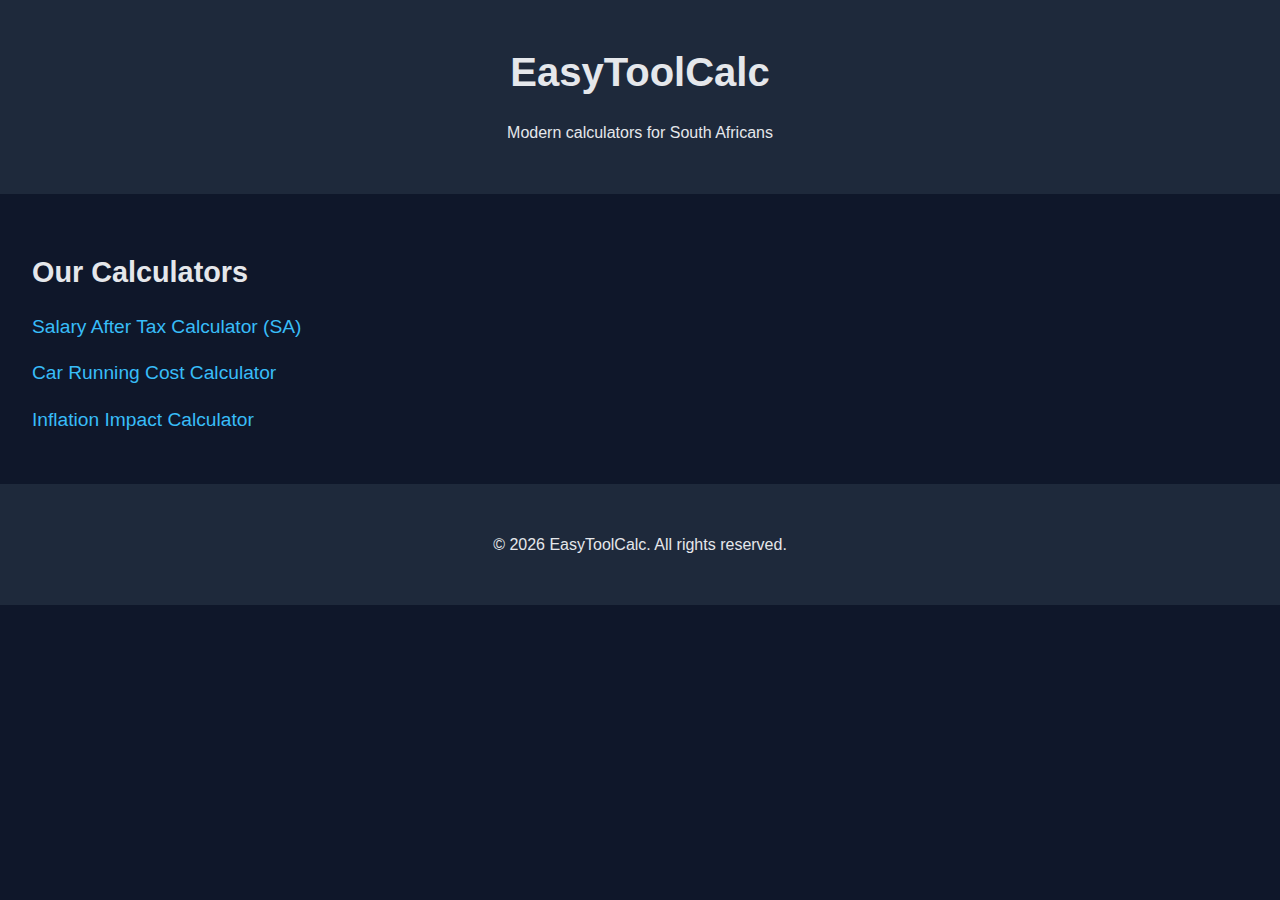
<file: index.html>
<!DOCTYPE html>
<html lang="en">
<head>
  <meta charset="UTF-8">
  <meta name="viewport" content="width=device-width, initial-scale=1.0">
  <title>EasyToolCalc – Modern Calculators</title>
  <link rel="stylesheet" href="style.css">
</head>
<body>
  <header>
    <h1>EasyToolCalc</h1>
    <p>Modern calculators for South Africans</p>
  </header>
  
  <main>
    <section class="calculator-links">
      <h2>Our Calculators</h2>
      <ul>
        <li><a href="calculators/salary-tax.html">Salary After Tax Calculator (SA)</a></li>
        <li><a href="calculators/car-cost.html">Car Running Cost Calculator</a></li>
        <li><a href="calculators/inflation.html">Inflation Impact Calculator</a></li>
      </ul>
    </section>
  </main>
  
  <footer>
    <p>© 2026 EasyToolCalc. All rights reserved.</p>
  </footer>
</body>
</html>
</file>
<file: style.css>
body {
  margin: 0;
  font-family: 'Inter', sans-serif;
  background-color: #0f172a;
  color: #e5e7eb;
  line-height: 1.6;
}

header, footer {
  text-align: center;
  padding: 2rem;
  background-color: #1e293b;
}

h1 {
  font-size: 2.5rem;
  margin: 0.5rem 0;
}

h2 {
  font-size: 1.8rem;
  margin-bottom: 1rem;
}

a {
  color: #38bdf8;
  text-decoration: none;
}

a:hover {
  text-decoration: underline;
}

main {
  padding: 2rem;
}

.calculator-links ul {
  list-style: none;
  padding: 0;
}

.calculator-links li {
  margin-bottom: 1rem;
  font-size: 1.2rem;
}
</file>
